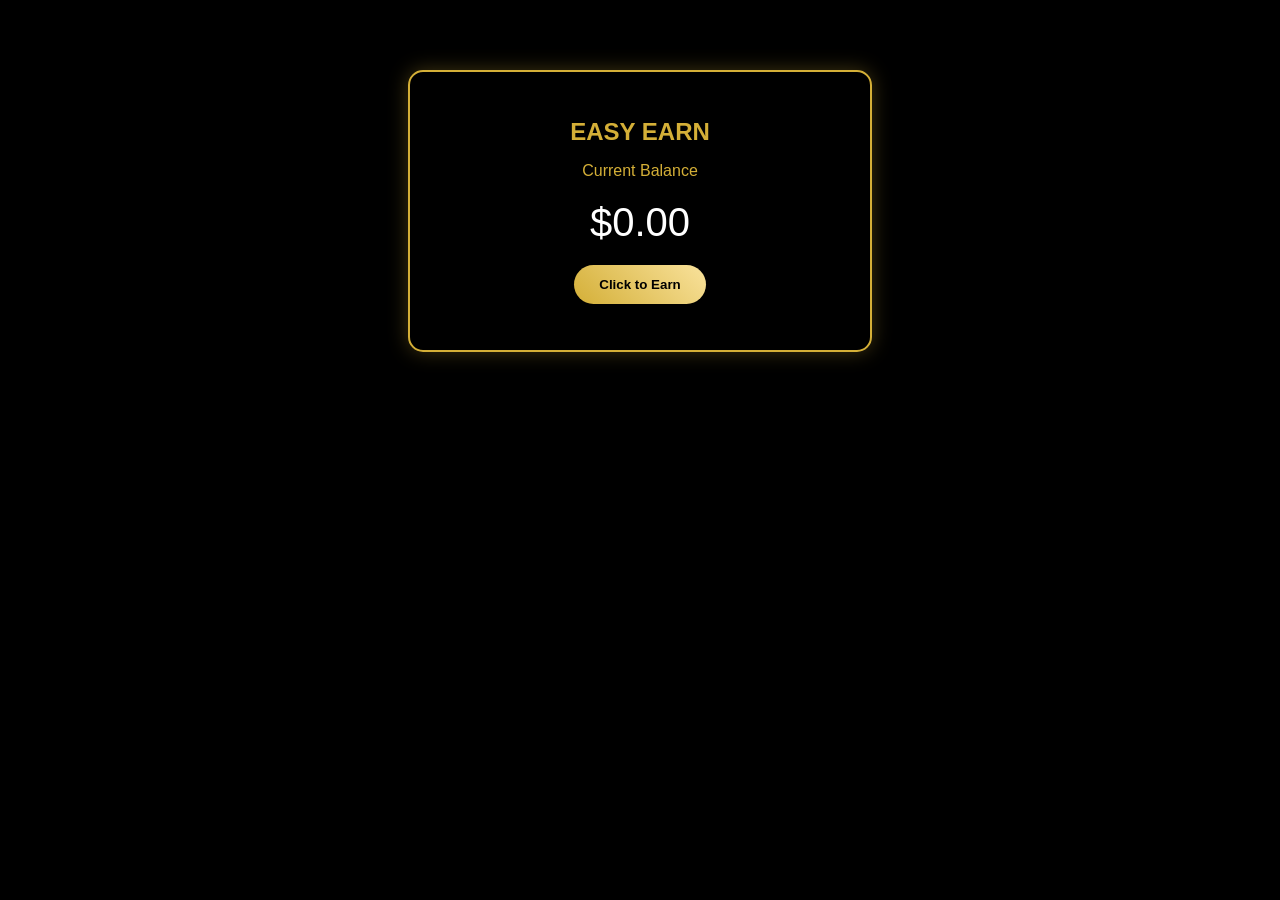
<file: index.html>
<!DOCTYPE html>
<html lang="en">
<head>
    <meta charset="UTF-8">
    <meta name="viewport" content="width=device-width, initial-scale=1.0">
    <title>Easy Earn - Premium Dashboard</title>
    <style>
        body {
            background-color: #000; /* কালো ব্যাকগ্রাউন্ড */
            color: #d4af37; /* সোনালী টেক্সট */
            font-family: 'Segoe UI', Tahoma, Geneva, Verdana, sans-serif;
            text-align: center;
            margin: 0;
            padding: 20px;
        }
        .container {
            border: 2px solid #d4af37;
            padding: 30px;
            border-radius: 15px;
            max-width: 400px;
            margin: 50px auto;
            box-shadow: 0 0 20px rgba(212, 175, 55, 0.3);
        }
        h1 { font-size: 24px; text-transform: uppercase; }
        .balance { font-size: 40px; margin: 20px 0; color: #fff; }
        .btn {
            background: linear-gradient(45deg, #d4af37, #f9e29c);
            color: #000;
            padding: 12px 25px;
            border: none;
            border-radius: 25px;
            font-weight: bold;
            cursor: pointer;
            transition: 0.3s;
        }
        .btn:hover { transform: scale(1.05); }
    </style>
</head>
<body>

    <div class="container">
        <h1>Easy Earn</h1>
        <p>Current Balance</p>
        <div class="balance">$0.00</div>
        <button class="btn" onclick="earnMoney()">Click to Earn</button>
        <p id="msg" style="margin-top: 15px; color: #aaa;"></p>
    </div>

    <script>
        let balance = 0;
        function earnMoney() {
            balance += 0.50;
            document.querySelector('.balance').innerText = "$" + balance.toFixed(2);
            document.getElementById('msg').innerText = "Added $0.50 to your account!";
        }
    </script>
</body>
</html>
</file>
